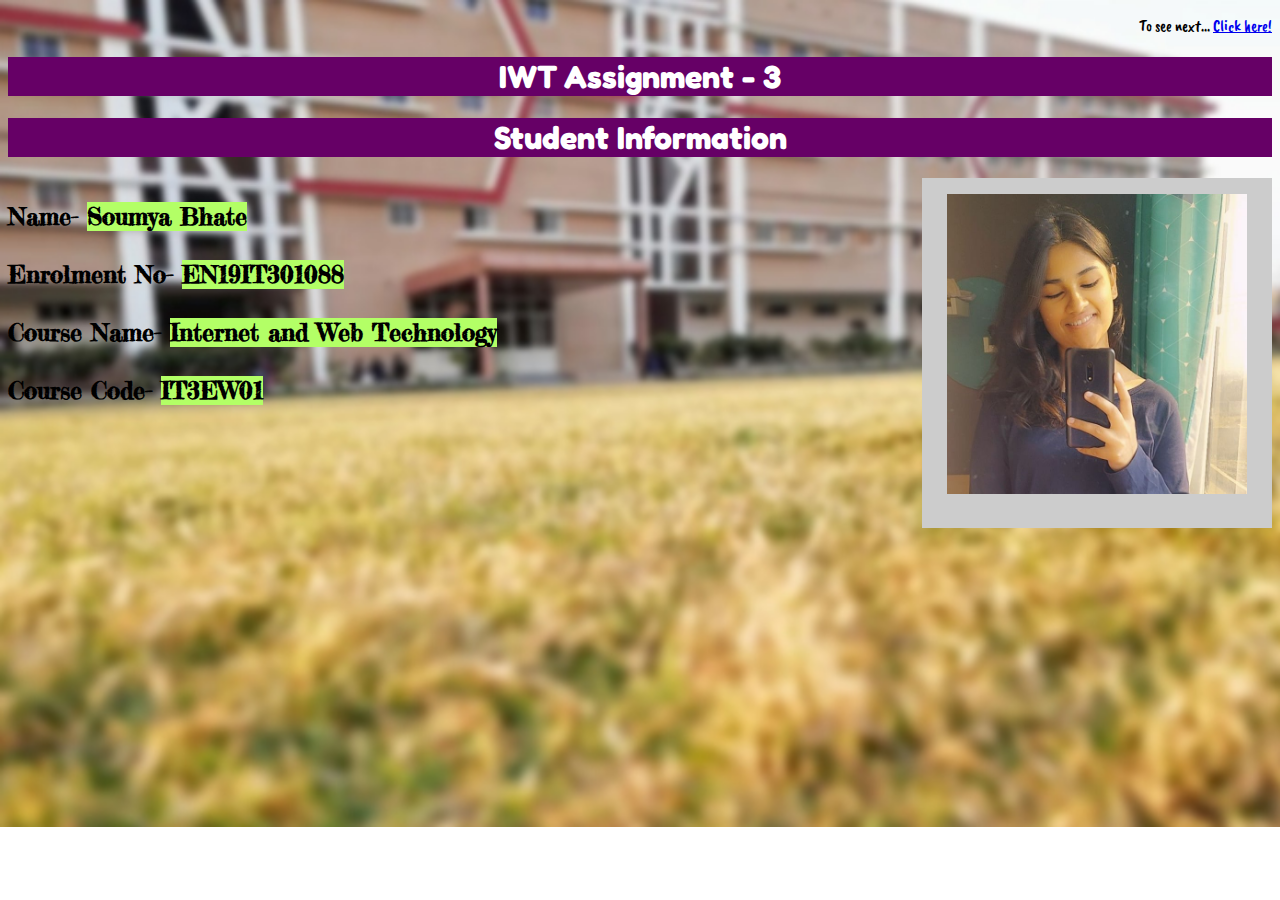
<file: index.htm>
<!DOCTYPE HTML>
<html>
    <head>
	    <title>FirstQuestion</title>
		<link rel='stylesheet' href='First.css'/>
		<link rel="preconnect" href="https://fonts.gstatic.com">
        <link href="https://fonts.googleapis.com/css2?family=Caveat+Brush&display=swap" rel="stylesheet">
		<link rel="preconnect" href="https://fonts.gstatic.com">
        <link href="https://fonts.googleapis.com/css2?family=Fredericka+the+Great&display=swap" rel="stylesheet">
		<link rel="preconnect" href="https://fonts.gstatic.com">
        <link href="https://fonts.googleapis.com/css2?family=Fredoka+One&display=swap" rel="stylesheet">
	</head>
    <body id='start'>
	
	<div id='next'><p align='right'>To see next</b>... <a href= 'Second.htm' > Click here!</a></p></div>
	<p><h1 align='center'>IWT Assignment - 3</h1></p>
	<h1 align='center'>Student Information</h1>
	
	<div id='info'>
	<h2><p align='justify'><b>Name</b>- <mark>Soumya Bhate</mark></br></br>
	<b>Enrolment No</b>- <mark>EN19IT301088</mark></br></br>
	<b>Course Name</b>- <mark>Internet and Web Technology</mark></br></br>
	<b>Course Code</b>- <mark>IT3EW01</mark></p></h2></div>
	
	<div id='picture'>
	<p><a href="mailto:en19it301088@medicaps.ac.in?subject=IWT Assignment-3
&body=It Works !!" target="_blank">
       <img src="img4.jpg" width="300" height="300" class='image'>
    </a></p>
	</body>
</html>
</file>
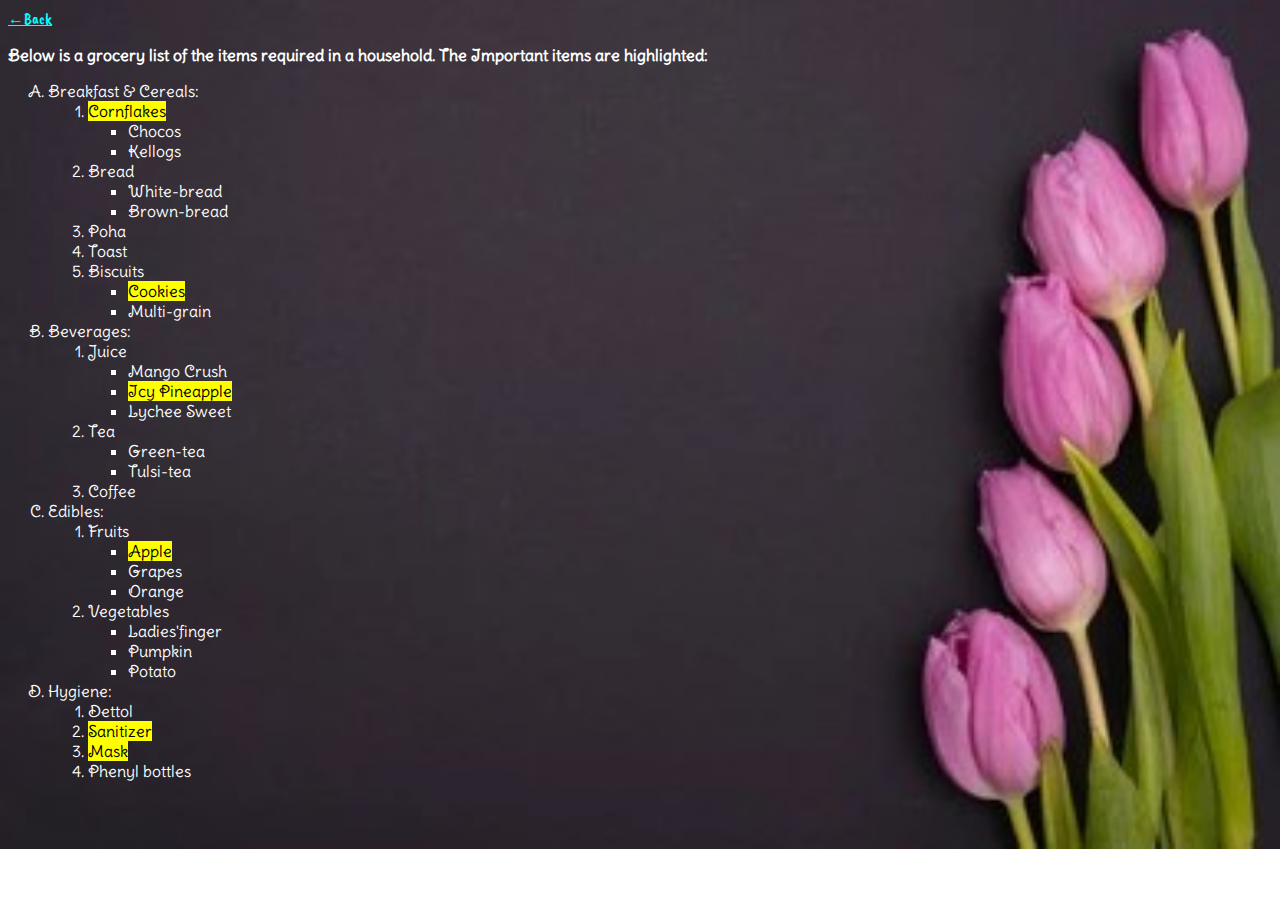
<file: Fourth.htm>
<!DOCTYPE HTML>
<HTML>
    <HEAD>
	    <TITLE>FourthQuestion</TITLE>
		<link rel='stylesheet' href='Fourth.css'/>
		<link rel="preconnect" href="https://fonts.gstatic.com">
        <link href="https://fonts.googleapis.com/css2?family=Delius+Swash+Caps&display=swap" rel="stylesheet">
		<link rel="preconnect" href="https://fonts.gstatic.com">
        <link href="https://fonts.googleapis.com/css2?family=Caveat+Brush&display=swap" rel="stylesheet">
	</HEAD>
	<div><a href= 'Third.htm' class='next' align='left'>&#8592;Back</a></div>
	<body>
	<p><strong>Below is a grocery list of the items required in a household. The Important items are highlighted:</strong></p>
	<p><ol type='A'>
	    <li>Breakfast &amp; Cereals:</br>
		<ol><li><mark>Cornflakes</mark></br>
		    <ul><li>Chocos</li>
			    <li>Kellogs</li></ul>
			</li>
		    <li>Bread</br>
			<ul><li>White-bread</li>
			    <li>Brown-bread</li></ul>
			</li>
			<li>Poha</li>
			<li>Toast</li>
			<li>Biscuits</br>
                            <ul><li><mark>Cookies</mark></li>
			    <li>Multi-grain</li></ul>
			</li></li></ol></li>
        <li>Beverages:</br>
		<ol><li>Juice</br>
		    <ul><li>Mango Crush</li>
			    <li><mark>Icy Pineapple</mark></li>
				<li>Lychee Sweet</li></ul>
		    </li>
		    <li>Tea</br>
			<ul><li>Green-tea</li>
				<li>Tulsi-tea</li></ul>
			</li>
		    <li>Coffee</br></li></ol></li>
		<li>Edibles:</br>
		<ol><li>Fruits</br>
		    <ul><li><mark>Apple</mark></li>
			    <li>Grapes</li>
				<li>Orange</li></ul>
		    </li>
		    <li>Vegetables</br>
			<ul><li>Ladies'finger</li>
				<li>Pumpkin</li>
				<li>Potato</li></ul>
			</li></ol></li>
		<li>Hygiene:</br>
		<ol><li>Dettol</li>
		    <li><mark>Sanitizer</mark></li>
		    <li><mark>Mask</mark></li>
		    <li>Phenyl bottles</li>
		    </ol></li>
		</ol></p>
	</body>
</HTML>
</file>
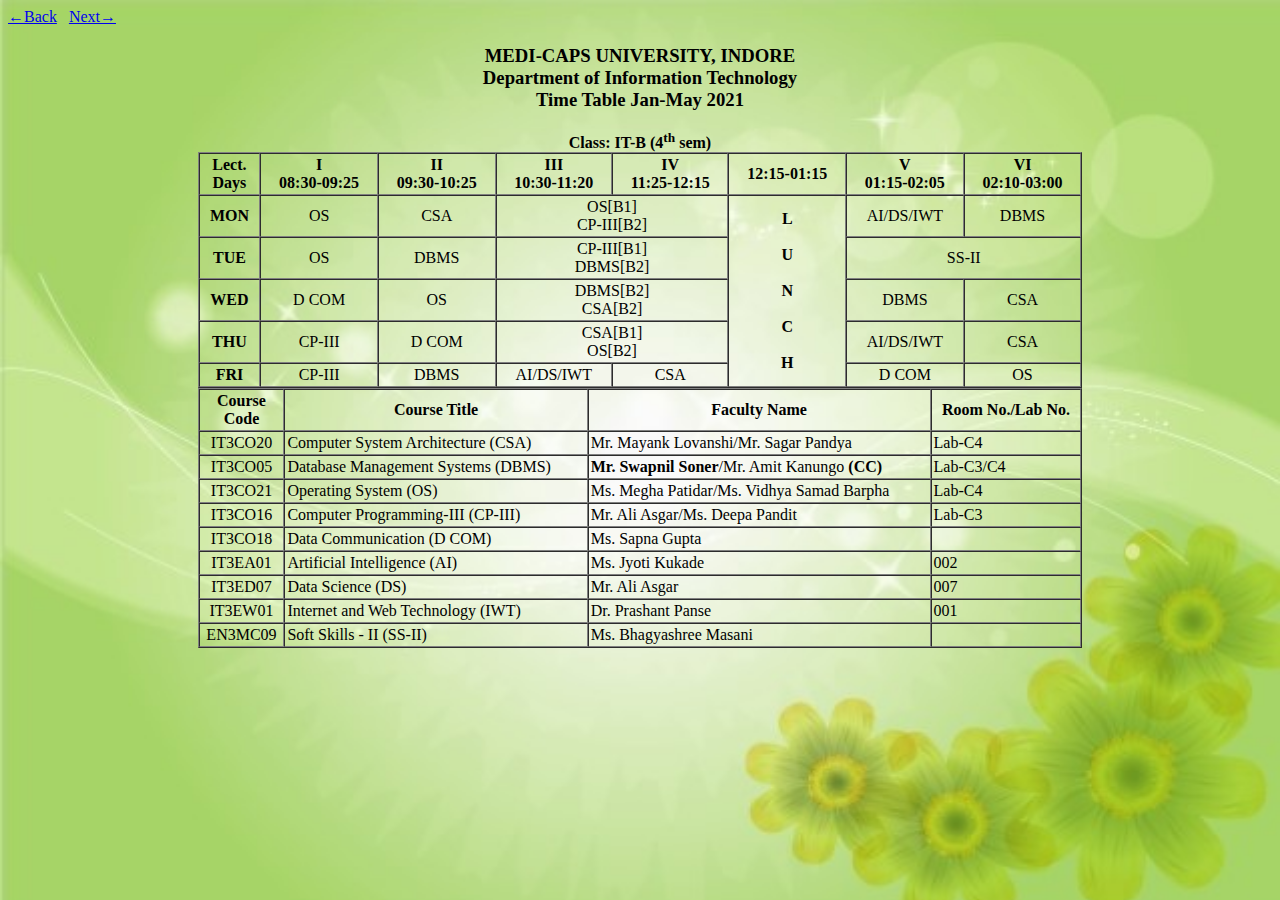
<file: Third.htm>
<!DOCTYPE HTML>
<HTML>
    <HEAD>
	    <TITLE>ThirdQuestion</TITLE>
		<link rel='stylesheet' href='Third.css'/>
		<link rel="preconnect" href="https://fonts.gstatic.com">
        <link href="https://fonts.googleapis.com/css2?family=Caveat+Brush&display=swap" rel="stylesheet">
	</HEAD>
	<BODY>
	<div class='next'><a href= 'Second.htm' align='left'>&#8592;Back</a>&nbsp;&nbsp;&nbsp;<a href= 'Fourth.htm' align='right'>Next&#8594;</a></div>
	    <h3 align='center'>MEDI-CAPS UNIVERSITY, INDORE</br>Department of Information Technology</br>Time Table Jan-May 2021</h3>
	    <TABLE BORDER='1' WIDTH='70%' CELLSPACING='0' CELLPADDING='2' align='center'>
		<CAPTION><strong>Class: IT-B (4<sup>th</sup> sem)</br></strong></CAPTION>
		<TR>
		    <TH>Lect.<br>Days</TH>
			<TH>I</br>08:30-09:25</TH>
			<TH>II</br>09:30-10:25</TH>
			<TH>III</br>10:30-11:20</TH>
			<TH>IV</br>11:25-12:15</TH>
			<TH>12:15-01:15</TH>
			<TH>V</br>01:15-02:05</TH>
			<TH>VI</br>02:10-03:00</TH></TR>
		<TR>
			<TH>MON</TH>
		    <TD align='center'>OS</TD>
			<TD align='center'>CSA</TD>
			<TD align='center' COLSPAN='2'>OS[B1]</br>CP-III[B2]</TD>   
            <TH align='center' ROWSPAN='5'>L</br></br>U</br></br>N</br></br>C</br></br>H</TH>		
			<TD align='center'>AI/DS/IWT</TD>
			<TD align='center'>DBMS</TD></TR>
		<TR>
			<TH>TUE</TH>
			<TD align='center'>OS</TD>
			<TD align='center'>DBMS</TD>
			<TD align='center' COLSPAN='2'>CP-III[B1]</br>DBMS[B2]</TD>
			<TD align='center' COLSPAN='2'>SS-II</TD></TR>	
        <TR>
            <TH>WED</TH>		
		    <TD align='center'>D COM</TD>
			<TD align='center'>OS</TD>
			<TD align='center' COLSPAN='2'>DBMS[B2]</br>CSA[B2]</TD>
			<TD align='center'>DBMS</TD>
			<TD align='center'>CSA</TD></TR>	
        <TR>
		    <TH>THU</TH>
		    <TD align='center'>CP-III</TD>
			<TD align='center'>D COM</TD>
			<TD align='center' COLSPAN='2'>CSA[B1]</br>OS[B2]</TD>			
			<TD align='center'>AI/DS/IWT</TD>
			<TD align='center'>CSA</TD></TR>
		<TR>
		    <TH>FRI</TH>
		    <TD align='center'>CP-III</TD>
			<TD align='center'>DBMS</TD>
			<TD align='center'>AI/DS/IWT</TD>
			<TD align='center'>CSA</TD>
			<TD align='center'>D COM</TD>
			<TD align='center'>OS</TD>
		</TR>
        <TABLE BORDER='1' WIDTH='70%' CELLSPACING='0' CELLPADDING='2' align='center'>
        <TR>
		    <TH>Course</br>Code</TH>
			<TH>Course Title</TH>
			<TH>Faculty Name</TH>
			<TH>Room No./Lab No.</TH></TR>
		<TR>
		    <TD align='center'>IT3CO20</TD>
			<TD>Computer System Architecture (CSA)</TD>
			<TD>Mr. Mayank Lovanshi/Mr. Sagar Pandya</TD>
			<TD>Lab-C4</TD></TR>
		<TR>
		    <TD align='center'>IT3CO05</TD>
			<TD>Database Management Systems (DBMS)</TD>
			<TD><strong>Mr. Swapnil Soner</strong>/Mr. Amit Kanungo <strong>(CC)</strong></TD>
			<TD>Lab-C3/C4</TD></TR>
		<TR>
		    <TD align='center'>IT3CO21</TD>
			<TD>Operating System (OS)</TD>
			<TD>Ms. Megha Patidar/Ms. Vidhya Samad Barpha</TD>
			<TD>Lab-C4</TD></TR>
		<TR>
		    <TD align='center'>IT3CO16</TD>
			<TD>Computer Programming-III (CP-III)</TD>
			<TD>Mr. Ali Asgar/Ms. Deepa Pandit</TD>
			<TD>Lab-C3</TD></TR>
		<TR>
		    <TD align='center'>IT3CO18</TD>
			<TD>Data Communication (D COM)</TD>
			<TD>Ms. Sapna Gupta</TD>
			<TD></TD></TR>
		<TR>
		    <TD align='center'>IT3EA01</TD>
			<TD>Artificial Intelligence (AI)</TD>
			<TD>Ms. Jyoti Kukade</TD>
			<TD>002</TD></TR>
		<TR>
		    <TD align='center'>IT3ED07</TD>
			<TD>Data Science (DS)</TD>
			<TD>Mr. Ali Asgar</TD>
			<TD>007</TD></TR>
		<TR>
		    <TD align='center'>IT3EW01</TD>
			<TD>Internet and Web Technology (IWT)</TD>
			<TD>Dr. Prashant Panse</TD>
			<TD>001</TD></TR>
		<TR>
		    <TD align='center'>EN3MC09</TD>
			<TD>Soft Skills - II (SS-II)</TD>
			<TD>Ms. Bhagyashree Masani</TD>
			<TD></TD></TR>
			
	</BODY>
</HTML>
</file>
<file: First.css>
body{
	background-image: url("img1.jpg");
	background-position-x: center;
	background-size: cover;
	background-repeat: no-repeat;
}
h1{
    background-color: #660066;
    color: white;
	font-family: Fredoka One, cursive;
}
mark{
    background-color: #b3ff66;
	color: black;
}
#info{
	font-family: Fredericka the Great, cursive;
	width: 750px;
	float: left;
}
#picture{
	width: 350px;
	height: 350px;
	float: right;
	background-color: #cccccc;
}	
.image{
	display: block;
	margin-left: auto;
	margin-right: auto;
}
#next{
	font-family: Caveat Brush, cursive;
}
</file>
<file: Fourth.css>
body{
	color: white;
	font-family: Delius Swash Caps, cursive;
	background-image: url("img9.jpg");
	background-position-x: center;
	background-size: cover;
	background-repeat: no-repeat
}
.next{
	color: cyan;
	font-family: Caveat Brush, cursive;
}
</file>
<file: Third.css>
#next{
	font-family: Caveat Brush, cursive;
}
body{
	background-image: url("img6.jpg");
	background-position-x: center;
	background-size: cover;
	background-repeat: no-repeat
}
</file>
